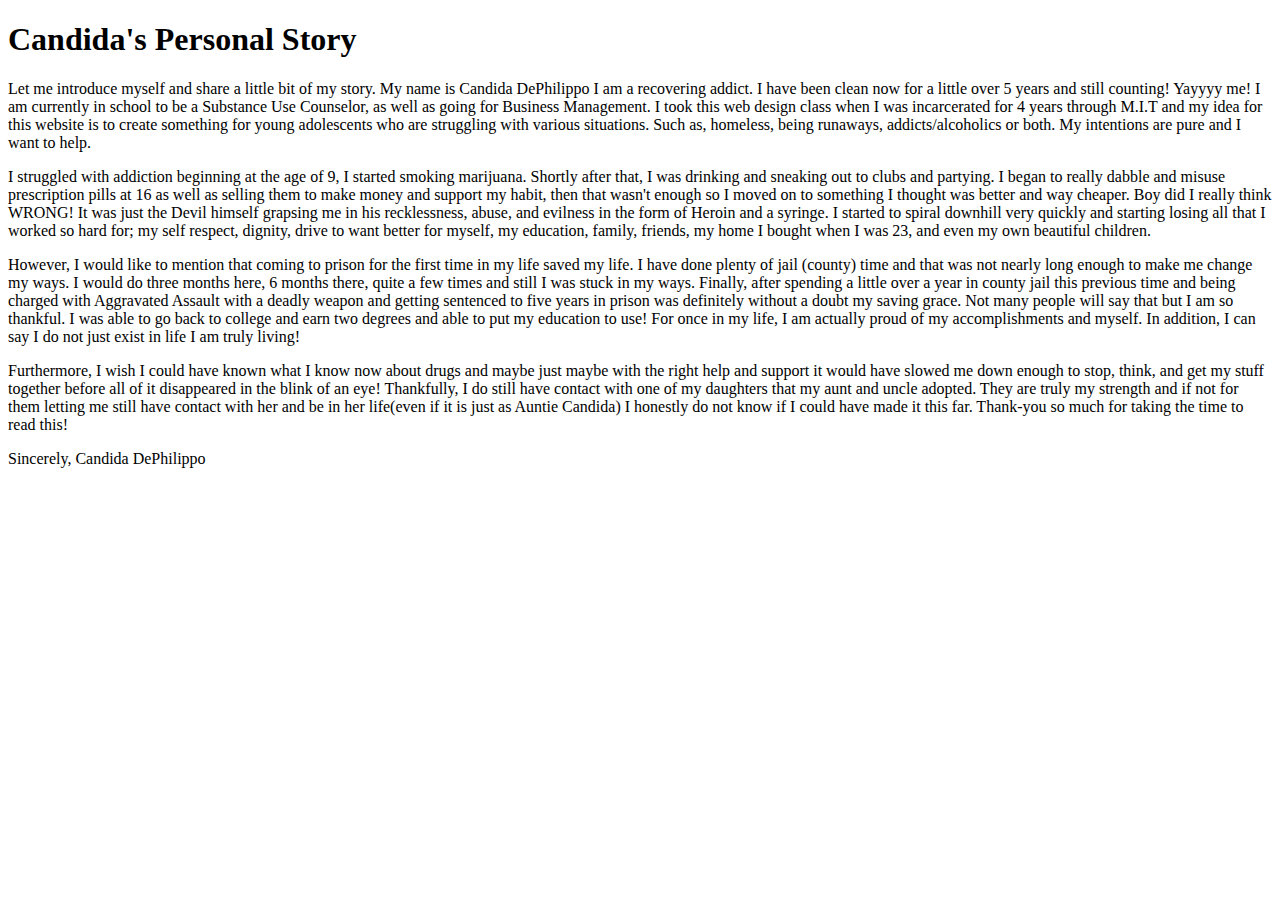
<file: personalstorypage.html>
<!DOCTYPE html>
<html lang="en">
<head>
	
	<title>Candida's Personal Story</title>
<h1 class="Name">Candida's Personal Story</h1>	
</head>


<body>

<p class="pg1"> Let me introduce myself and share a little bit of my story. My name is Candida DePhilippo I am a recovering addict. I have been clean now for a little over 5 years and still counting! Yayyyy me! I am currently in school to be a Substance Use Counselor, as well as going for Business
Management. I took this web design class when I was incarcerated for 4 years through M.I.T and my idea for this website is to create something for young adolescents who are struggling with various situations. Such as, homeless, being runaways, addicts/alcoholics or both. My intentions are pure and I want to help.</p>

<p class="pg2"> I struggled with addiction beginning at the age of 9, I started smoking marijuana. Shortly after that, I was drinking and sneaking out to clubs and partying. I began to really dabble and misuse prescription pills at 16 as well as selling them to make money and support my habit,
then that wasn't enough so I moved on to something I thought was better and way cheaper. Boy did I really think WRONG! It was just the Devil himself grapsing me in his recklessness, abuse, and evilness in the form of Heroin and a syringe. I started to spiral downhill very quickly and starting losing all that I worked so hard for; my self respect, dignity, drive to want better for myself, my education, family, friends, my home I bought when I was 23, and even my own beautiful children.</p>

<p class="pg3"> However, I would like to mention that coming to prison for the first time in my life saved my life. I have done plenty of jail (county) time and that was not nearly long enough to make me change my ways. I would do three months here, 6 months there, quite a few times and still I was stuck in my ways. Finally, after spending a little over a year in county jail this previous time and being charged with Aggravated Assault with a deadly weapon and getting sentenced to five years in prison was definitely without a doubt my saving grace. Not many people will say that but I am so thankful. I was able to go back to college and earn two degrees and able to put my education to use! For once in my life, I am actually proud of my accomplishments and myself. In addition, I can say I do not just exist in life I am truly living!</p>

<p class="pg4"> Furthermore, I wish I could have known what I know now about drugs and maybe just maybe with the right help and support it would have slowed me down enough to stop, think, and get my stuff together before all of it disappeared in the blink of an eye! Thankfully, I do still have contact
with one of my daughters that my aunt and uncle adopted. They are truly my strength and if not for them letting me still have contact with her and be in her life(even if it is just as Auntie Candida) I honestly do not know if I could have made it this far. Thank-you so much for taking the time to read this!</p>

<p class="end">Sincerely,
Candida DePhilippo</p>


</body> 
</html>
</file>
